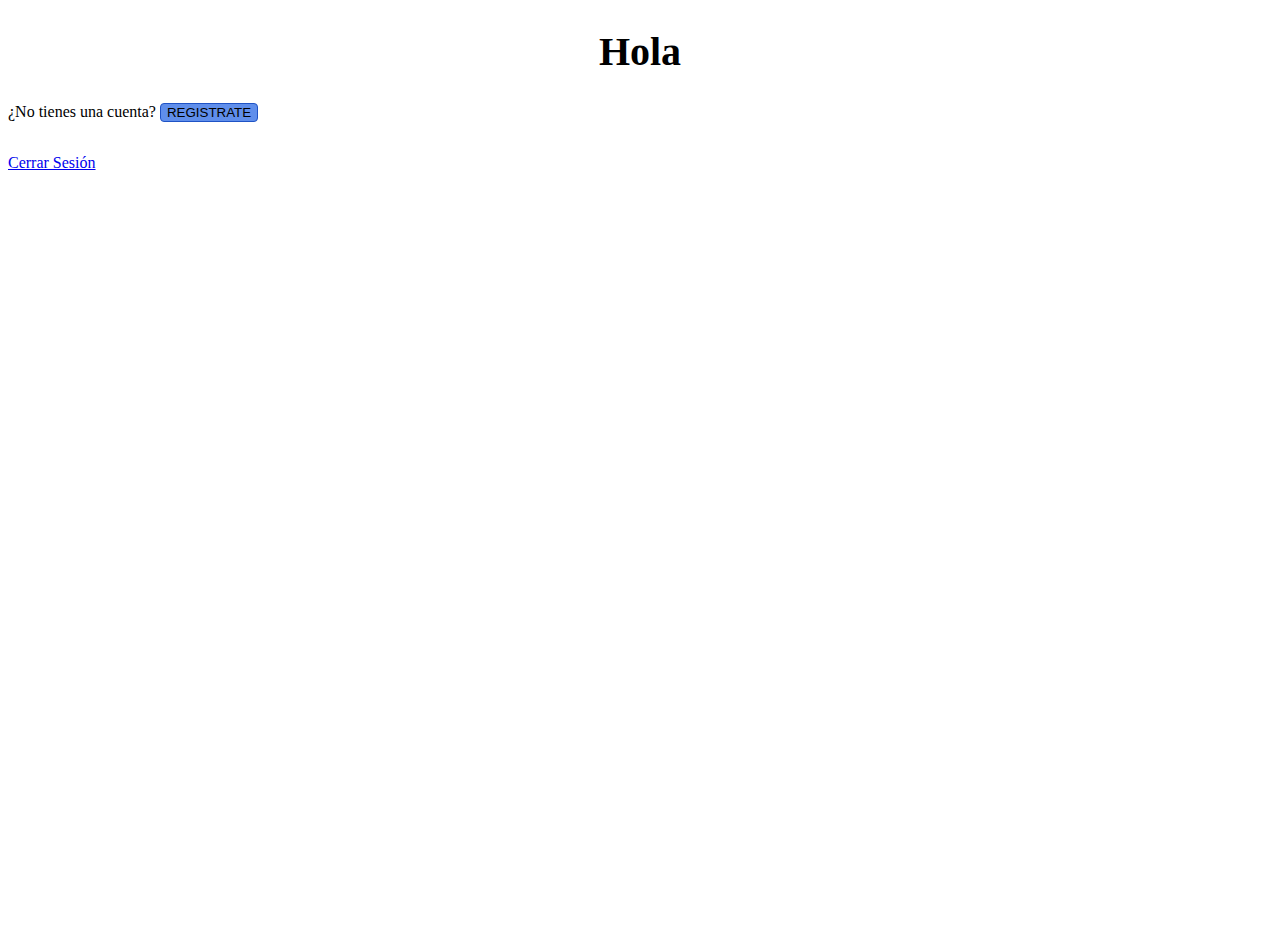
<file: index.html>
<!DOCTYPE html>
<html lang="en">
<head>
    <meta charset="UTF-8">
    <meta name="viewport" content="width=device-width, initial-scale=1.0">
    <title>Inicio</title>
    <link rel="icon" href="logos/Logoic.ico">

    <style>
.btn-bd-primary {
    --bd-violet-bg: #712cf9;
    --bd-violet-rgb: 112.520718, 44.062154, 249.437846;
    --bs-btn-font-weight: 600;
    --bs-btn-color: var(--bs-white);
    --bs-btn-bg: var(--bd-violet-bg);
    --bs-btn-border-color: var(--bd-violet-bg);
    --bs-btn-hover-color: var(--bs-white);
    --bs-btn-hover-bg: #6528e0;
    --bs-btn-hover-border-color: #6528e0;
    --bs-btn-focus-shadow-rgb: var(--bd-violet-rgb);
    --bs-btn-active-color: var(--bs-btn-hover-color);
    --bs-btn-active-bg: #5a23c8;
    --bs-btn-active-border-color: #5a23c8;
  }
    </style>
</head>
<link href="login.css" rel="stylesheet">
<body>
    <h1>Hola</h1>
    <p>¿No tienes una cuenta? <a  class="link" href="registro.html"> <button class="btn-btn-primary" type="submit"> REGISTRATE</button></a> </p>
    <a  class="link" href="cerrar_ses.php">Cerrar Sesión</a>

</body>
</html>
</file>
<file: login.css>
html,
body {
  height: 100%;
}
.Alinear{
  display: flex;
  justify-content: center;
  align-items: center;
  padding: 10px;
  margin-bottom: -30px;
  margin-top: -300px;
}
h1 {
  text-align: center;
  color: #333;
  padding: 1px;
  font-size: 40px;
  
}

.form-signin {
  width: 400px;
  background: #43424c;
  padding: 410px;
  margin: auto;
  margin-top: 1000px;
  border-radius: 5px;
  font-family: 'calibri';
  color: white;
  box-shadow: 7px 13px 37px #24303c;
}

.form-signin .form-floating:focus-within {
  z-index: 2;
}

.form-signin input[type="email"] {
  margin-bottom: -1px;
  border-bottom-right-radius: 0;
  border-bottom-left-radius: 0;
  background: #4c5761;
  padding: 10px;
  width: 100%;
  border-radius: 4px;
  margin-bottom: 16px;
  border: 1px solid #1f53c5;
  font-family: 'calibri';
  font-size: 18px;
  color: white;
}

.form-signin input[type="password"] {
  margin-bottom: 10px;
  border-top-left-radius: 0;
  border-top-right-radius: 0;
  margin-bottom: -1px;
  background-color: #ebecee;
  color: #fff;
  cursor: pointer;
  width: 100%;
  background: #4c5761;
  padding: 10px;
  border-radius: 4px;
  margin-bottom: 16px;
  border: 1px solid #1f53c5;
  font-family: 'calibri';
  font-size: 18px;
  color: white;
}
.form-signin p {
  height: 40px;
  text-align: center;
  font-size: 18px;
  line-height: 40px;
}

.btn-btn-primary{
  background-color: #5f8eeb;
  border-radius: 4px;
  margin-bottom: 16px;
  border: 1px solid #1f53c5;
}
.btn-btn-primary2{
  background-color: #c6f715;
  border-radius: 4px;
  margin-bottom: 16px;
  font-size: 24px;
  border: 1px solid #a9c51f;
}
#error {
  background-color: #d8ef0a; /* Cambia #FF0000 al color que desees */
}
</file>
